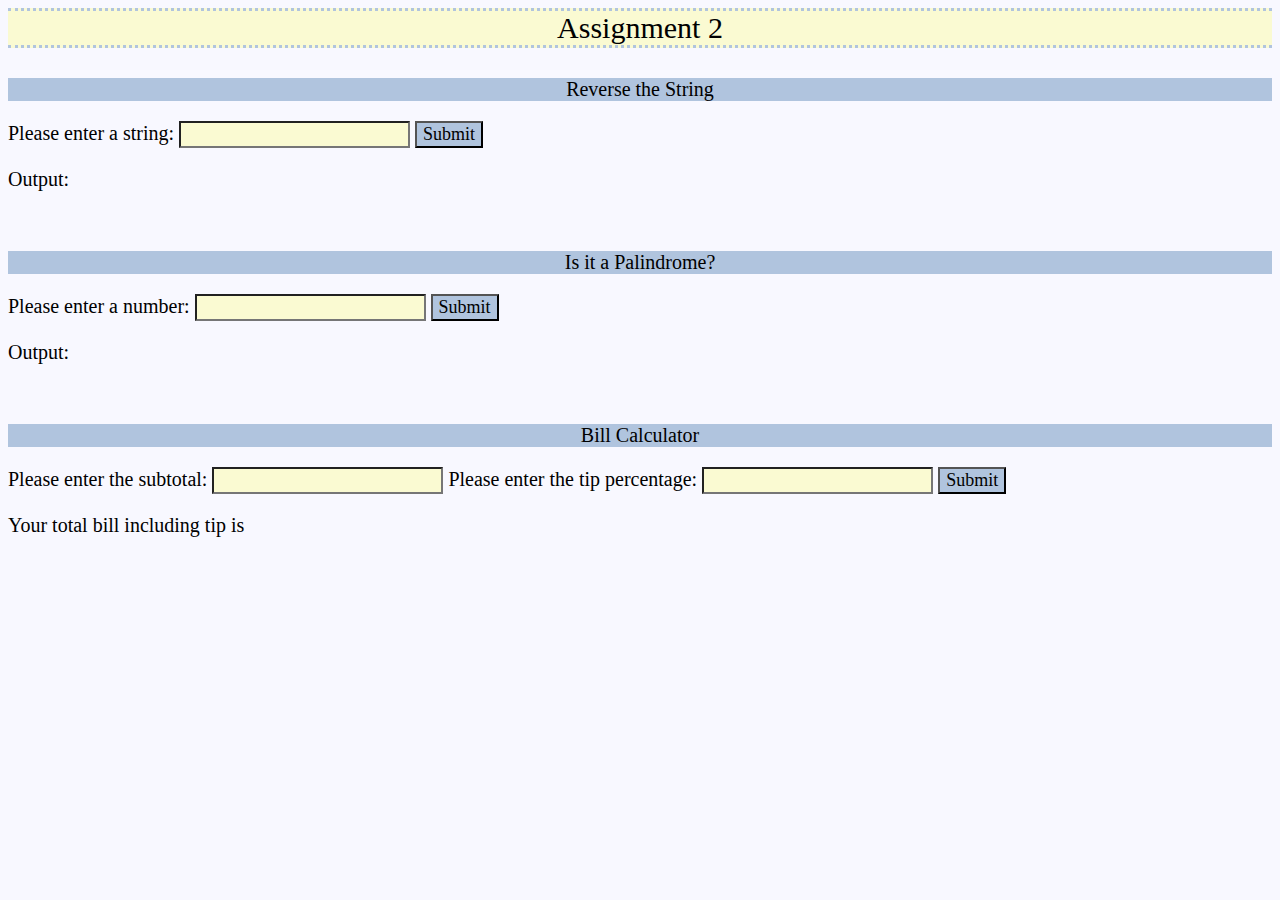
<file: assignment2/index2.html>
<!DOCTYPE html>
<html>
<head>
	<meta charset='UTF-8'>
	<title>Assignment 2</title>
	<link rel='stylesheet' type='text/css' href='style2.css'>
</head>
<body>
	<!--problem 1-->
	<header class='hello'>Assignment 2</header>
	<div>
		<p class='heading'>Reverse the String</p>
		<label for='userString'>Please enter a string:</label>
		<input type='text' name='userString' id=uString>
		<button type='button' onclick='reversedString()'>Submit</button>
		<p>Output: <span id='output1'></span></p>
	</div>
<!--problem 2-->
	<div>
		<p class='heading'>Is it a Palindrome?</p>
		<label for='userInput'>Please enter a number:</label>
		<input type='number' name='userInput' id='inputs'>
		<button type='button' onclick='isPalindrome()'>Submit</button>
		<p>Output: <span id='output'></span></p>
	</div>
<!--problem 3-->
	<div>
		<p class='heading'>Bill Calculator</p>
		<label for='subtotal'>Please enter the subtotal:</label>
		<input type='number' name='userInput2' id='subtotal'>
		<label for='tip'>Please enter the tip percentage:</label>
		<input type='number' name='userInput2' id='tip'>
		<button type='button' onclick='totalBill()'>Submit</button>
		<p>Your total bill including tip is <span id='output2'></span></p>
	</div>
</body>
	<script src='index.js'></script>
</html>
</file>
<file: assignment2/style2.css>
body{
	background-color: ghostwhite;
}

button{
	background: lightsteelblue;
	font-family: Georgia;
	font-size: 18px;
}

input{
	background: lightgoldenrodyellow;
	font-family: Georgia;
	font-size: 18px;
}
label{
	font-family: Georgia;
}
div{
	font-size: 20px;
	padding-top: 10px;
	padding-bottom: 10px;
}
.heading{
	text-align: center;
	background: lightsteelblue;
}
.hello{
	font-size: 30px;
	background: lightgoldenrodyellow;
	border-top: dotted;
	border-bottom: dotted;
	border-color: lightsteelblue;
	text-align: center;
}
</file>
